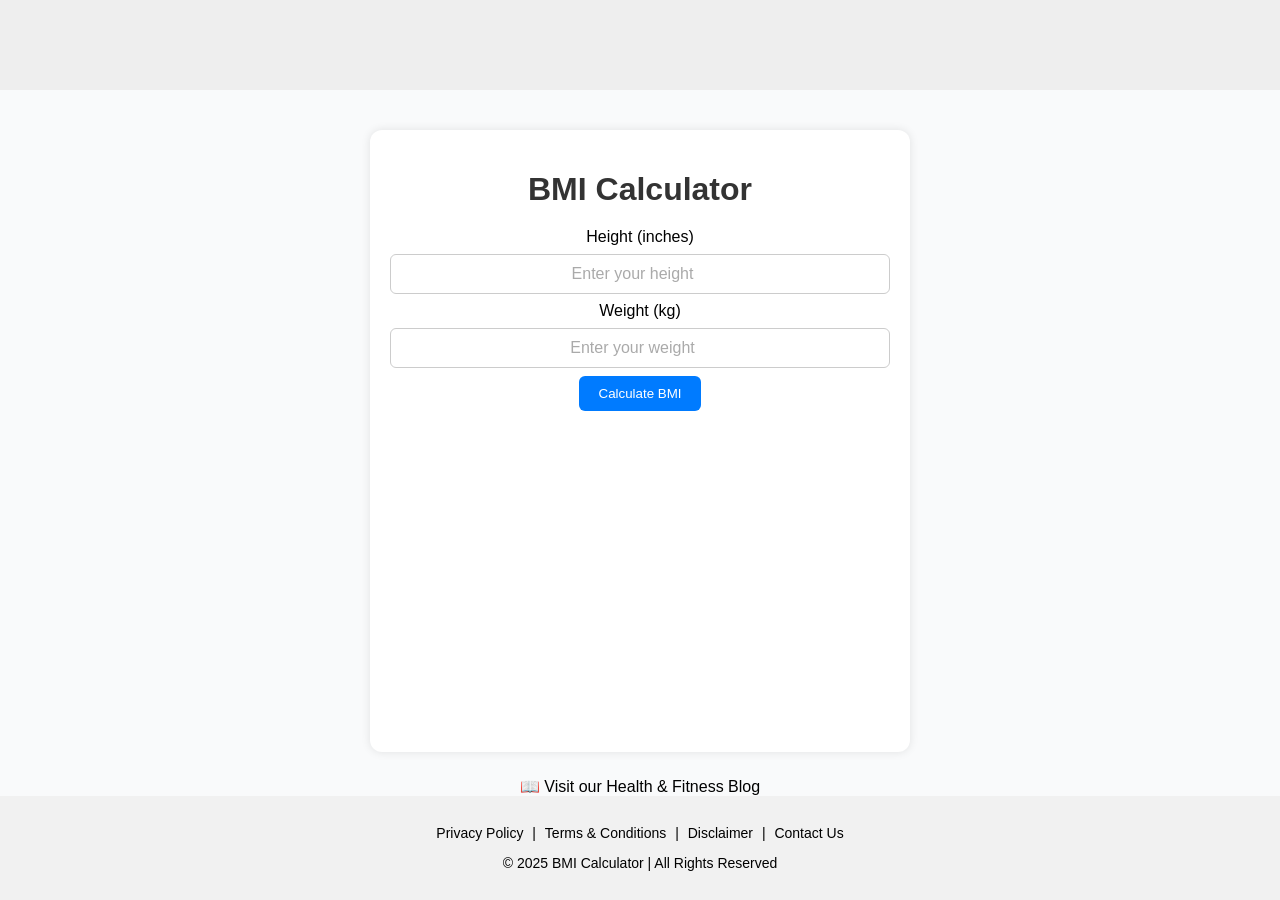
<file: index.html>
<!DOCTYPE html>
<html lang="en">
<head>
  <meta charset="UTF-8" />
  <meta name="viewport" content="width=device-width, initial-scale=1.0" />
  <title>BMI Calculator</title>
  <link rel="stylesheet" href="style.css" />
  <script src="script.js" defer></script>
</head>
<body>
  <!-- Adsense banner space -->
  <div class="ad-banner"></div>

  <div class="container">
    <h1>BMI Calculator</h1>
    <div class="calculator">
      <label>Height (inches)</label>
      <input type="number" id="height" placeholder="Enter your height" />

      <label>Weight (kg)</label>
      <input type="number" id="weight" placeholder="Enter your weight" />

      <button onclick="calculateBMI()">Calculate BMI</button>

      <div id="result"></div>
      <p id="result"></p>

<!-- BMI Category Table -->
<div id="bmi-categories" class="bmi-table" style="display: none;">
  <h3>Standard BMI Categories</h3>
  <table>
    <tr>
      <th>Category</th>
      <th>BMI Range</th>
    </tr>
    <tr>
      <td>Underweight</td>
      <td>Below 18.5</td>
    </tr>
    <tr>
      <td>Normal weight</td>
      <td>18.5 – 24.9</td>
    </tr>
    <tr>
      <td>Overweight</td>
      <td>25 – 29.9</td>
    </tr>
    <tr>
      <td>Obesity Class I</td>
      <td>30 – 34.9</td>
    </tr>
    <tr>
      <td>Obesity Class II</td>
      <td>35 – 39.9</td>
    </tr>
    <tr>
      <td>Obesity Class III</td>
      <td>40 and above</td>
    </tr>
  </table>
</div>

    </div>
  </div>

  <div class="blog-link">
    <a href="blog.html">📖 Visit our Health & Fitness Blog</a>
  </div>

  <footer>
    <p>
      <a href="privacy.html">Privacy Policy</a> |
      <a href="terms.html">Terms & Conditions</a> |
      <a href="disclaimer.html">Disclaimer</a> |
      <a href="contact.html">Contact Us</a>
    </p>
    <p>© 2025 BMI Calculator | All Rights Reserved</p>
  </footer>  
</body>
</html>
</file>
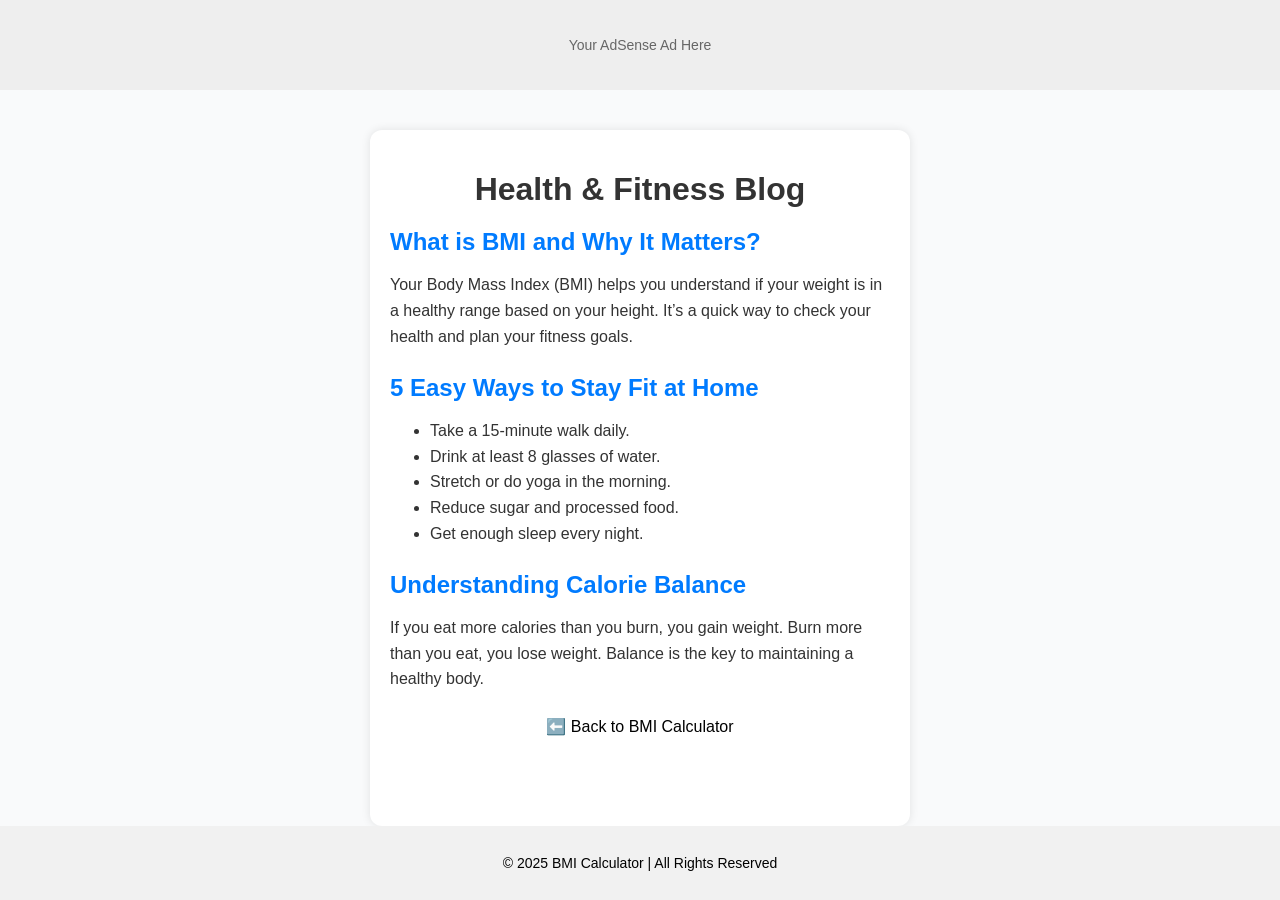
<file: blog.html>
<!DOCTYPE html>
<html lang="en">
<head>
  <meta charset="UTF-8" />
  <meta name="viewport" content="width=device-width, initial-scale=1.0" />
  <title>Health & Fitness Blog</title>
  <link rel="stylesheet" href="style.css" />
</head>
<body>
  <!-- Adsense banner space -->
  <div class="ad-banner">Your AdSense Ad Here</div>

  <div class="container">
    <h1>Health & Fitness Blog</h1>

    <div class="blog-post">
      <h2>What is BMI and Why It Matters?</h2>
      <p>Your Body Mass Index (BMI) helps you understand if your weight is in a healthy range based on your height. It’s a quick way to check your health and plan your fitness goals.</p>
    </div>

    <div class="blog-post">
      <h2>5 Easy Ways to Stay Fit at Home</h2>
      <ul>
        <li>Take a 15-minute walk daily.</li>
        <li>Drink at least 8 glasses of water.</li>
        <li>Stretch or do yoga in the morning.</li>
        <li>Reduce sugar and processed food.</li>
        <li>Get enough sleep every night.</li>
      </ul>
    </div>

    <div class="blog-post">
      <h2>Understanding Calorie Balance</h2>
      <p>If you eat more calories than you burn, you gain weight. Burn more than you eat, you lose weight. Balance is the key to maintaining a healthy body.</p>
    </div>
    <div class="blog-link">
      <a href="index.html">⬅️ Back to BMI Calculator</a>
    </div>
  </div>

  <footer>
    <p>© 2025 BMI Calculator | All Rights Reserved</p>
  </footer>
</body>
</html>
</file>
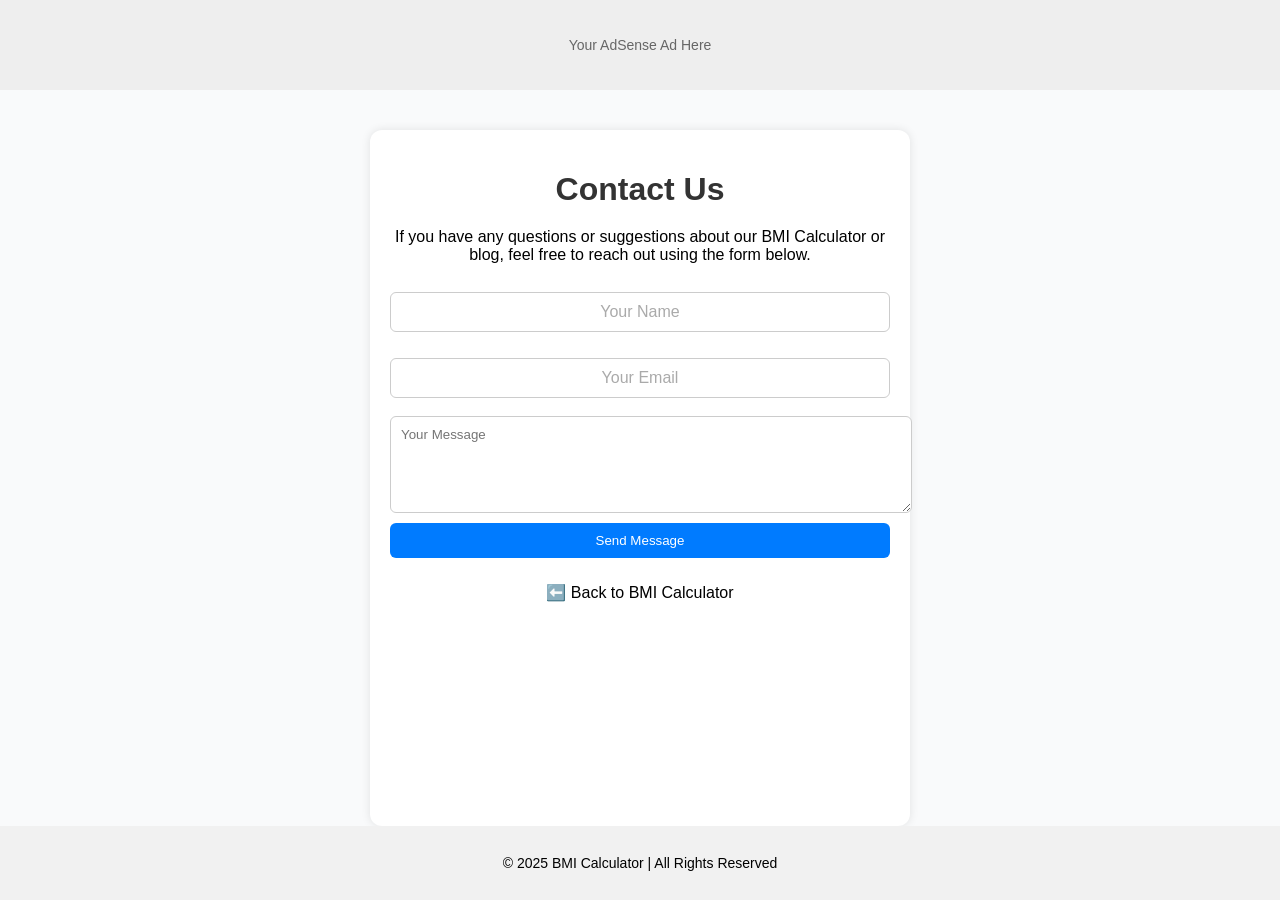
<file: contact.html>
<!DOCTYPE html>
<html lang="en">
<head>
  <meta charset="UTF-8" />
  <meta name="viewport" content="width=device-width, initial-scale=1.0" />
  <title>Contact Us | BMI Calculator</title>
  <link rel="stylesheet" href="style.css" />
</head>
<body>
  <div class="ad-banner">Your AdSense Ad Here</div>

  <div class="container">
    <h1>Contact Us</h1>
    <p>If you have any questions or suggestions about our BMI Calculator or blog, feel free to reach out using the form below.</p>

    <form class="contact-form" onsubmit="return false;">
      <input type="text" placeholder="Your Name" required />
      <input type="email" placeholder="Your Email" required />
      <textarea rows="5" placeholder="Your Message" required></textarea>
      <button type="submit">Send Message</button>
    </form>

    <div class="blog-link">
      <a href="index.html">⬅️ Back to BMI Calculator</a>
    </div>
  </div>

  <footer>
    <p>© 2025 BMI Calculator | All Rights Reserved</p>
  </footer>
</body>
</html>
</file>
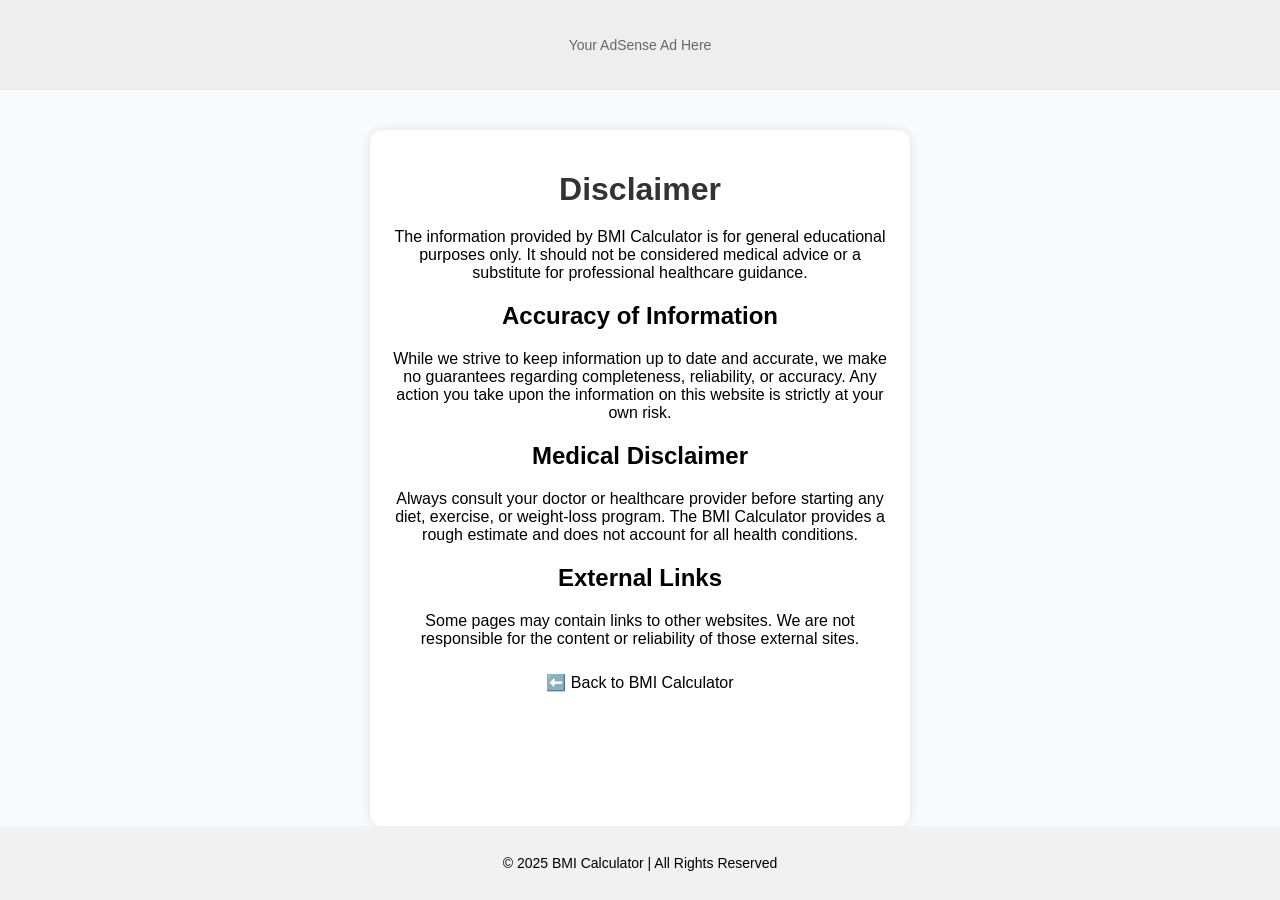
<file: Disclaimer.html>
<!DOCTYPE html>
<html lang="en">
<head>
  <meta charset="UTF-8" />
  <meta name="viewport" content="width=device-width, initial-scale=1.0" />
  <title>Disclaimer | BMI Calculator</title>
  <link rel="stylesheet" href="style.css" />
</head>
<body>
  <div class="ad-banner">Your AdSense Ad Here</div>

  <div class="container">
    <h1>Disclaimer</h1>
    <p>The information provided by BMI Calculator is for general educational purposes only. It should not be considered medical advice or a substitute for professional healthcare guidance.</p>

    <h2>Accuracy of Information</h2>
    <p>While we strive to keep information up to date and accurate, we make no guarantees regarding completeness, reliability, or accuracy. Any action you take upon the information on this website is strictly at your own risk.</p>

    <h2>Medical Disclaimer</h2>
    <p>Always consult your doctor or healthcare provider before starting any diet, exercise, or weight-loss program. The BMI Calculator provides a rough estimate and does not account for all health conditions.</p>

    <h2>External Links</h2>
    <p>Some pages may contain links to other websites. We are not responsible for the content or reliability of those external sites.</p>

    <div class="blog-link">
      <a href="index.html">⬅️ Back to BMI Calculator</a>
    </div>
  </div>

  <footer>
    <p>© 2025 BMI Calculator | All Rights Reserved</p>
  </footer>
</body>
</html>
</file>
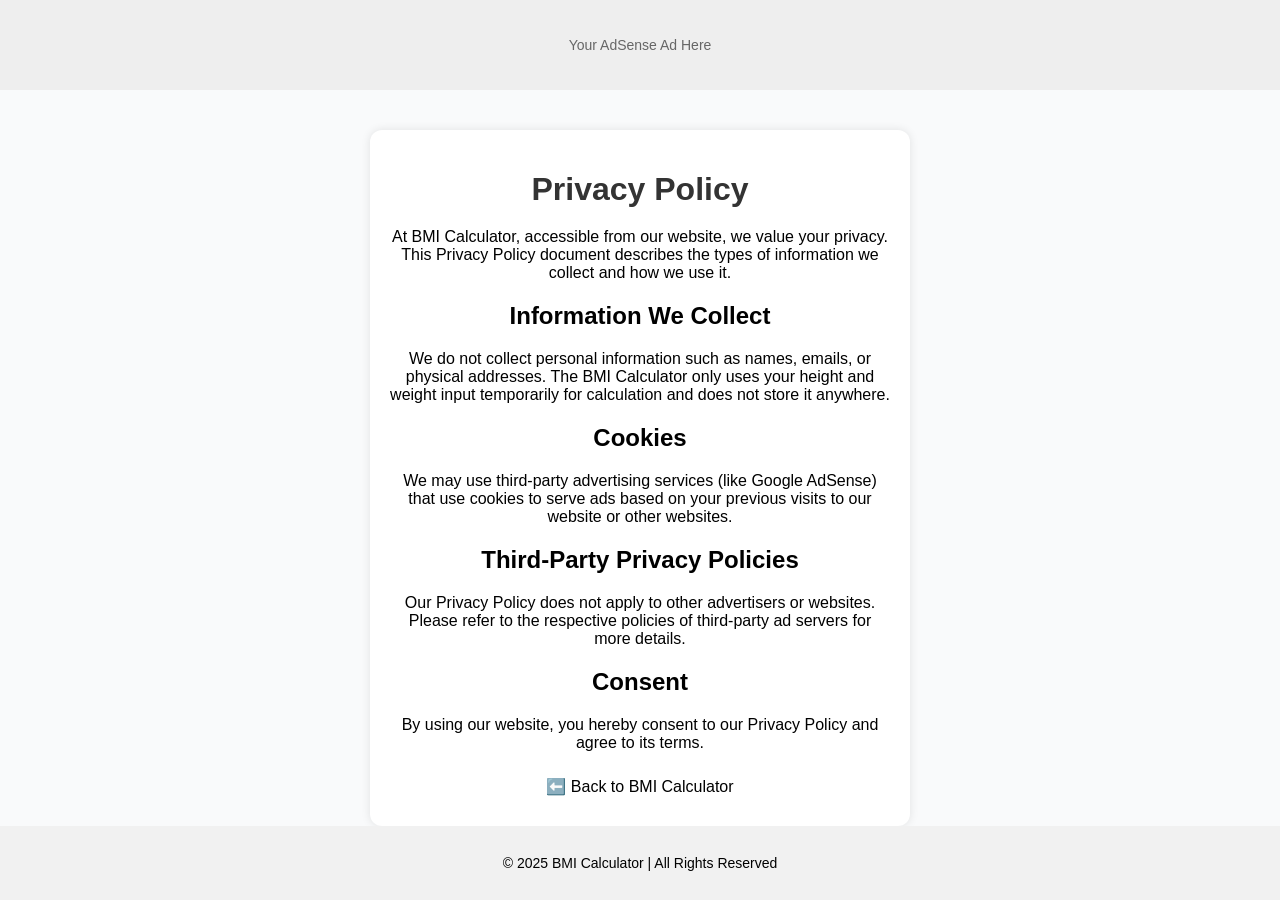
<file: privacy.html>
<!DOCTYPE html>
<html lang="en">
<head>
  <meta charset="UTF-8" />
  <meta name="viewport" content="width=device-width, initial-scale=1.0" />
  <title>Privacy Policy | BMI Calculator</title>
  <link rel="stylesheet" href="style.css" />
</head>
<body>
  <div class="ad-banner">Your AdSense Ad Here</div>

  <div class="container">
    <h1>Privacy Policy</h1>
    <p>At BMI Calculator, accessible from our website, we value your privacy. This Privacy Policy document describes the types of information we collect and how we use it.</p>

    <h2>Information We Collect</h2>
    <p>We do not collect personal information such as names, emails, or physical addresses. The BMI Calculator only uses your height and weight input temporarily for calculation and does not store it anywhere.</p>

    <h2>Cookies</h2>
    <p>We may use third-party advertising services (like Google AdSense) that use cookies to serve ads based on your previous visits to our website or other websites.</p>

    <h2>Third-Party Privacy Policies</h2>
    <p>Our Privacy Policy does not apply to other advertisers or websites. Please refer to the respective policies of third-party ad servers for more details.</p>

    <h2>Consent</h2>
    <p>By using our website, you hereby consent to our Privacy Policy and agree to its terms.</p>

    <div class="blog-link">
      <a href="index.html">⬅️ Back to BMI Calculator</a>
    </div>
  </div>

  <footer>
    <p>© 2025 BMI Calculator | All Rights Reserved</p>
  </footer>
</body>
</html>
</file>
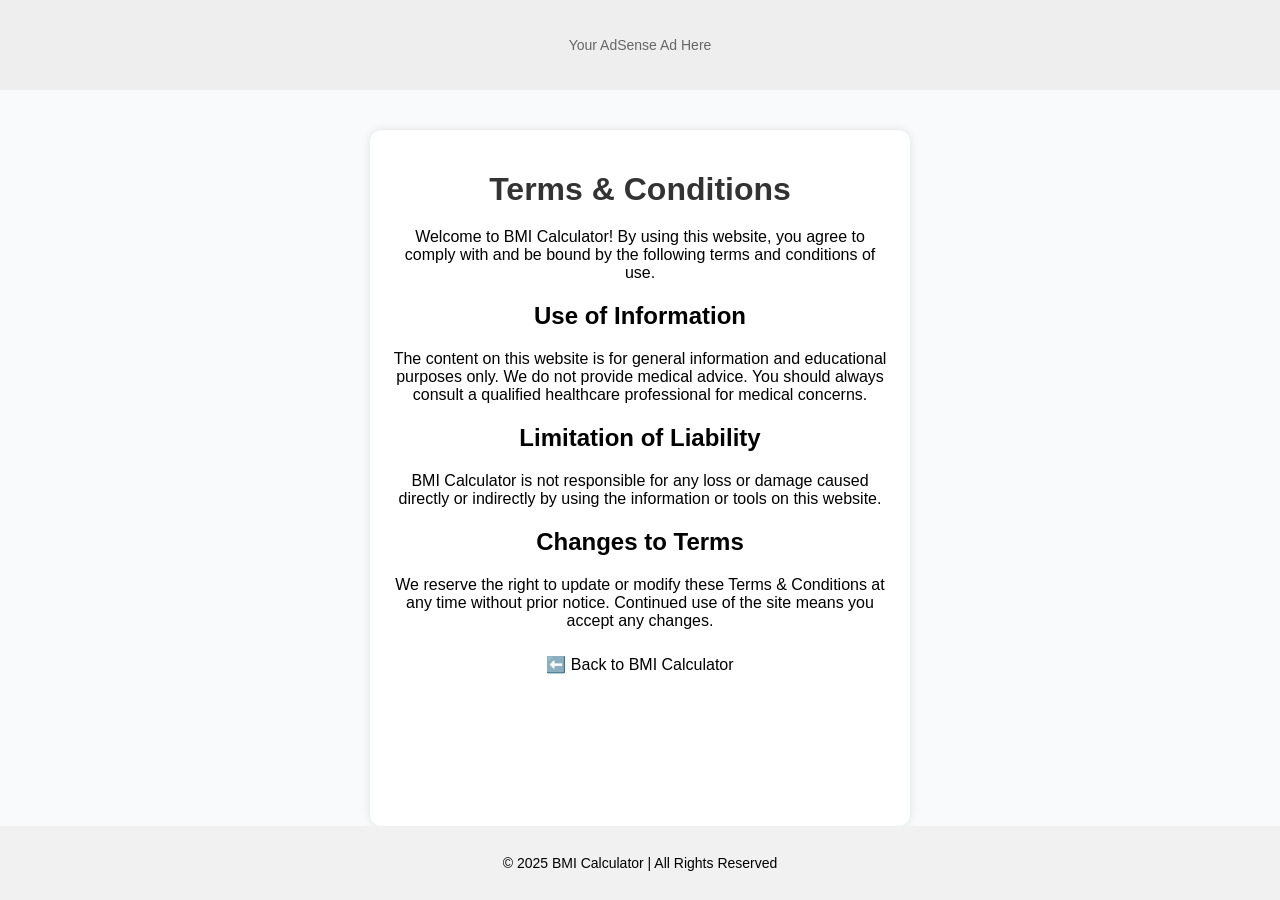
<file: terms.html>
<!DOCTYPE html>
<html lang="en">
<head>
  <meta charset="UTF-8" />
  <meta name="viewport" content="width=device-width, initial-scale=1.0" />
  <title>Terms & Conditions | BMI Calculator</title>
  <link rel="stylesheet" href="style.css" />
</head>
<body>
  <div class="ad-banner">Your AdSense Ad Here</div>

  <div class="container">
    <h1>Terms & Conditions</h1>
    <p>Welcome to BMI Calculator! By using this website, you agree to comply with and be bound by the following terms and conditions of use.</p>

    <h2>Use of Information</h2>
    <p>The content on this website is for general information and educational purposes only. We do not provide medical advice. You should always consult a qualified healthcare professional for medical concerns.</p>

    <h2>Limitation of Liability</h2>
    <p>BMI Calculator is not responsible for any loss or damage caused directly or indirectly by using the information or tools on this website.</p>

    <h2>Changes to Terms</h2>
    <p>We reserve the right to update or modify these Terms & Conditions at any time without prior notice. Continued use of the site means you accept any changes.</p>

    <div class="blog-link">
      <a href="index.html">⬅️ Back to BMI Calculator</a>
    </div>
  </div>

  <footer>
    <p>© 2025 BMI Calculator | All Rights Reserved</p>
  </footer>
</body>
</html>
</file>
<file: style.css>
body {
    font-family: Arial, sans-serif;
    background: #f9fafb;
    margin: 0;
    text-align: center;
  }
  html, body {
    height: 100%;
    display: flex;
    flex-direction: column;
  }
  
  body {
    font-family: Arial, sans-serif;
    background: #f9fafb;
    margin: 0;
    text-align: center;
  }
  
  .container {
    flex: 1; /* pushes footer to the bottom when content is short */
  }  

  /* Adsense banner */
  .ad-banner {
    width: 100%;
    height: 90px;
    background: #eee;
    display: flex;
    align-items: center;
    justify-content: center;
    color: #666;
    font-size: 14px;
  }
  
  /* Main container */
  .container {
    margin-top: 40px;
    background: white;
    width: 90%;
    max-width: 500px;
    margin-left: auto;
    margin-right: auto;
    padding: 20px;
    border-radius: 12px;
    box-shadow: 0 0 10px rgba(0,0,0,0.1);
  }
  
  h1 {
    color: #333;
    margin-bottom: 20px;
  }
  
  input {
    width: 100%;
    padding: 10px;
    margin: 8px 0;
    border-radius: 6px;
    border: 1px solid #ccc;
    text-align: center;           /* Centers text and placeholder */
    font-size: 16px;              /* Better on mobile keyboards */
    box-sizing: border-box;
  }
  
  /* Ensures placeholder text is centered in all browsers */
  input::placeholder {
    text-align: center;
    color: #aaa;
  }
  
  
  button {
    background: #007bff;
    color: white;
    padding: 10px 20px;
    border: none;
    border-radius: 6px;
    cursor: pointer;
  }
  
  button:hover {
    background: #0056b3;
  }
  
  #result {
    margin-top: 20px;
    font-weight: bold;
  }
  
  /* Blog post style */
  .blog-post {
    text-align: left;
    margin-bottom: 25px;
  }
  
  .blog-post h2 {
    color: #007bff;
    margin-bottom: 5px;
  }
  
  .blog-post p, .blog-post ul {
    color: #333;
    line-height: 1.6;
  }
  
  /* Blog link at bottom */
  .blog-link {
    margin-top: 25px;
  }
  
  .blog-link a {
    text-decoration: none;
    color: #007bff;
    font-weight: bold;
  }
  
  .blog-link a:hover {
    text-decoration: underline;
  }
  
  footer {
    margin-top: 30px;
    font-size: 14px;
    color: #777;
  }
  /* Contact form */
.contact-form {
    display: flex;
    flex-direction: column;
    gap: 10px;
    margin-top: 20px;
  }
  
  .contact-form input,
  .contact-form textarea {
    width: 100%;
    padding: 10px;
    border-radius: 6px;
    border: 1px solid #ccc;
    font-family: inherit;
  }
  
  .contact-form button {
    background: #007bff;
    color: white;
    border: none;
    padding: 10px;
    border-radius: 6px;
    cursor: pointer;
  }
  
  .contact-form button:hover {
    background: #0056b3;
  }
  footer {
  background: #f1f1f1;
  padding: 15px 10px;
  font-size: 14px;
  color: #000;
  text-align: center;
  margin-top: auto; /* ensures it stays at bottom */
}

footer a {
  color: #000;
  text-decoration: none;
  font-weight: 500;
  margin: 0 5px;
}

footer a:hover {
  text-decoration: underline;
}

  .blog-link a {
    color: #000;
    text-decoration: none;
    font-weight: 500;
  }
  
  .blog-link a:hover {
    text-decoration: underline;
  }
  @media (max-width: 600px) {
    .container {
      width: 95%;
      padding: 15px;
    }
  
    button {
      width: 100%;
    }
  }
  /* BMI Categories Table */
.bmi-table {
    margin-top: 20px;
    background: #fff;
    border-radius: 8px;
    padding: 15px;
    box-shadow: 0 2px 5px rgba(0,0,0,0.1);
  }
  
  .bmi-table h3 {
    margin-bottom: 10px;
    color: #333;
  }
  
  .bmi-table table {
    width: 100%;
    border-collapse: collapse;
    font-size: 14px;
  }
  
  .bmi-table th,
  .bmi-table td {
    border: 1px solid #ddd;
    padding: 8px;
  }
  
  .bmi-table th {
    background-color: #f4f4f4;
    color: #000;
  }
  /* Highlight user's BMI category */
.highlight {
    background-color: #d1fae5 !important; /* light green highlight */
    font-weight: 600;
  }
</file>
